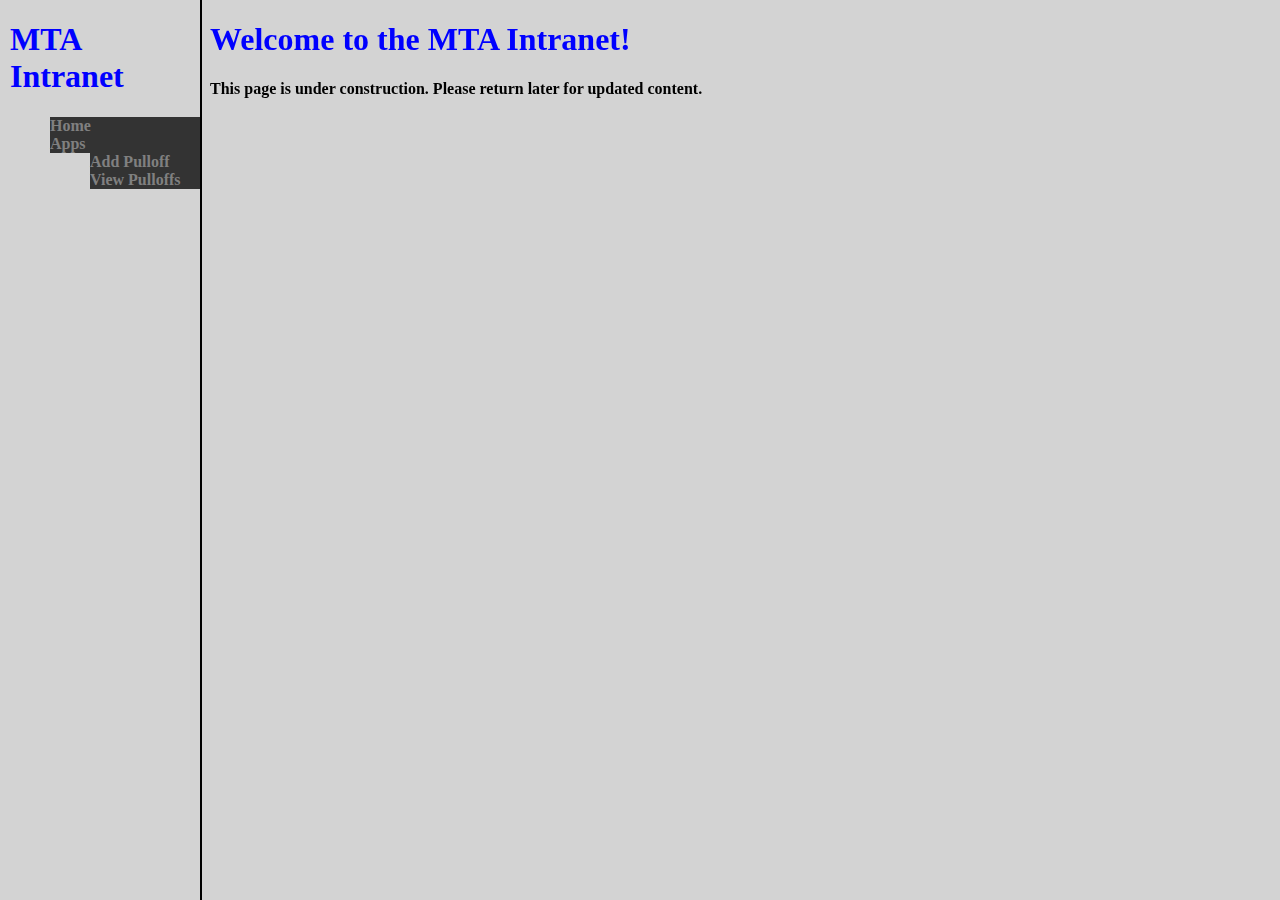
<file: MTACustomSite/index.html>
<!DOCTYPE html>
<html>
    <head>
        <title>MTA Intranet</title>
        <link rel="stylesheet" href="style/style.css" />
    </head>
    <body>
        <div id="frame">
            <nav>
                <h1>MTA Intranet</h1>
                <menu class="frame">
                    <li><a href="/index.html">Home</a></li>
                    <!--<li><a href="pcissues.html">Link to Common PC Issues...</a></li>-->
                    <li>
                        <a href="/apps/Default.aspx">Apps</a>
                        <ul class="frame">
                            <li><a href="/apps/pulloffs/AddPulloff.aspx">Add Pulloff</a></li>
                            <li><a href="/apps/pulloffs/ViewPulloffs.aspx">View Pulloffs</a></li>
                        </ul>
                    </li>
                </menu>
            </nav>
        </div>
        <div id="main">
            <h1>Welcome to the MTA Intranet!</h1>
            <p style="font-weight:bold">This page is under construction.  Please return later for updated content.</p>
        </div>
    </body>
</html>
</file>
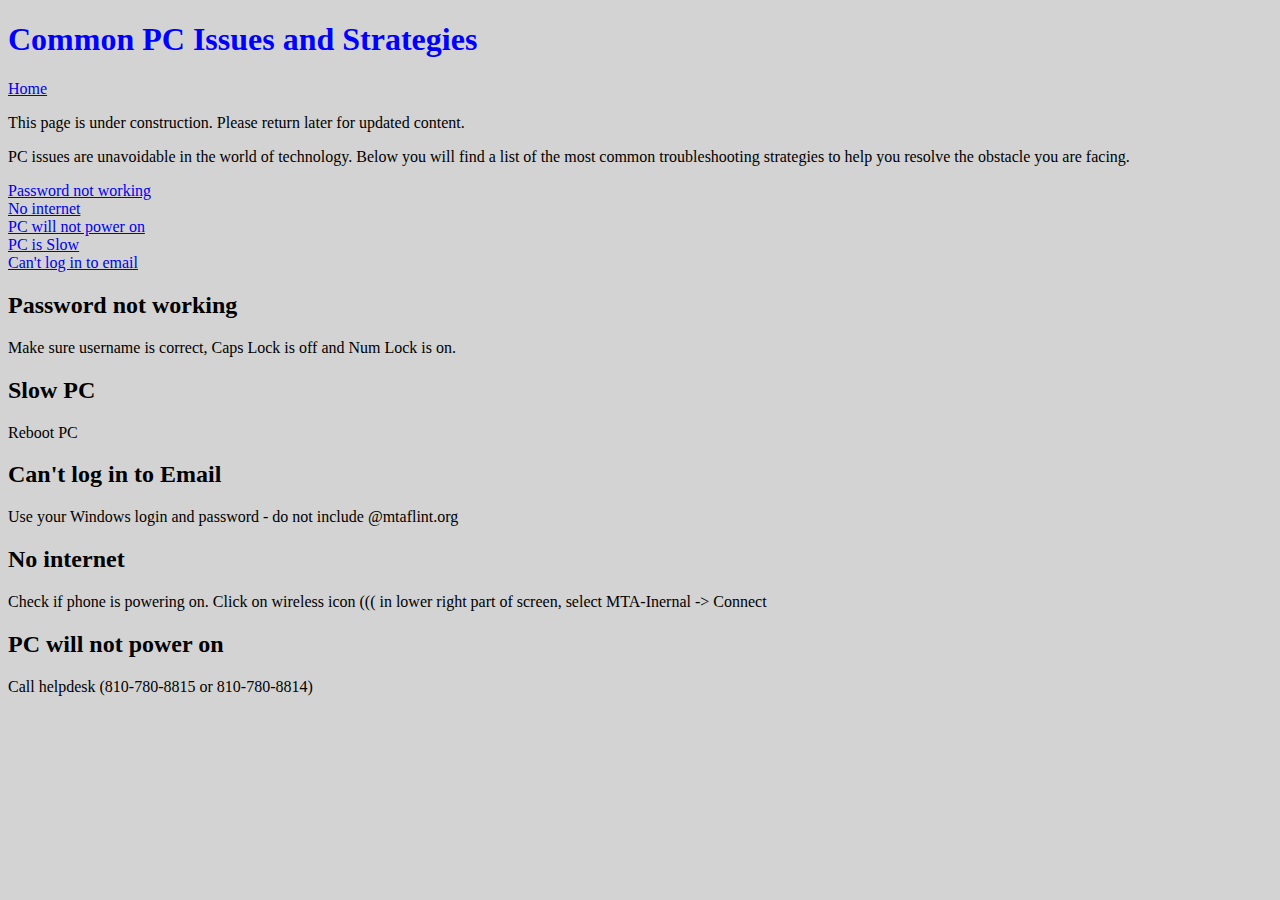
<file: MTACustomSite/pcissues.html>
<!DOCTYPE html>
<html>
    <head>
        <title>MTA Intranet</title>
        <link rel="stylesheet" href="style/style.css" />
    </head>
    <body>
        <h1>Common PC Issues and Strategies</h1>
        <nav>
            <a href="index.html">Home</a>
        </nav>
        <p>This page is under construction.  Please return later for updated content.</p>
        <p>
            PC issues are unavoidable in the world of technology.  Below you will find a list of the most common troubleshooting strategies to help you resolve
            the obstacle you are facing.
        </p>

        <div><a href="#passwordbad">Password not working</a></div>
        <div><a href="#loginemail">No internet</a></div>
        <div><a href="#nopowerpc">PC will not power on</a></div>
        <div><a href="#slowpc">PC is Slow</a></div>
        <div><a href="#loginemail">Can't log in to email</a></div>

        <h2>Password not working</h2>
        <div id="passwordbad">Make sure username is correct, Caps Lock is off and Num Lock is on.</div>

        <h2>Slow PC</h2>
        <div id="slowpc">Reboot PC</div>

        <h2>Can't log in to Email</h2>
        <div id="loginemail">Use your Windows login and password - do not include @mtaflint.org</div>

        <h2>No internet</h2>
        <div id="nointernet">Check if phone is powering on.  Click on wireless icon ((( in lower right part of screen, select MTA-Inernal -> Connect</div>

        <h2>PC will not power on</h2>
        <div id="nopowerpc">Call helpdesk (810-780-8815 or 810-780-8814)</div>

    </body>
</html>
</file>
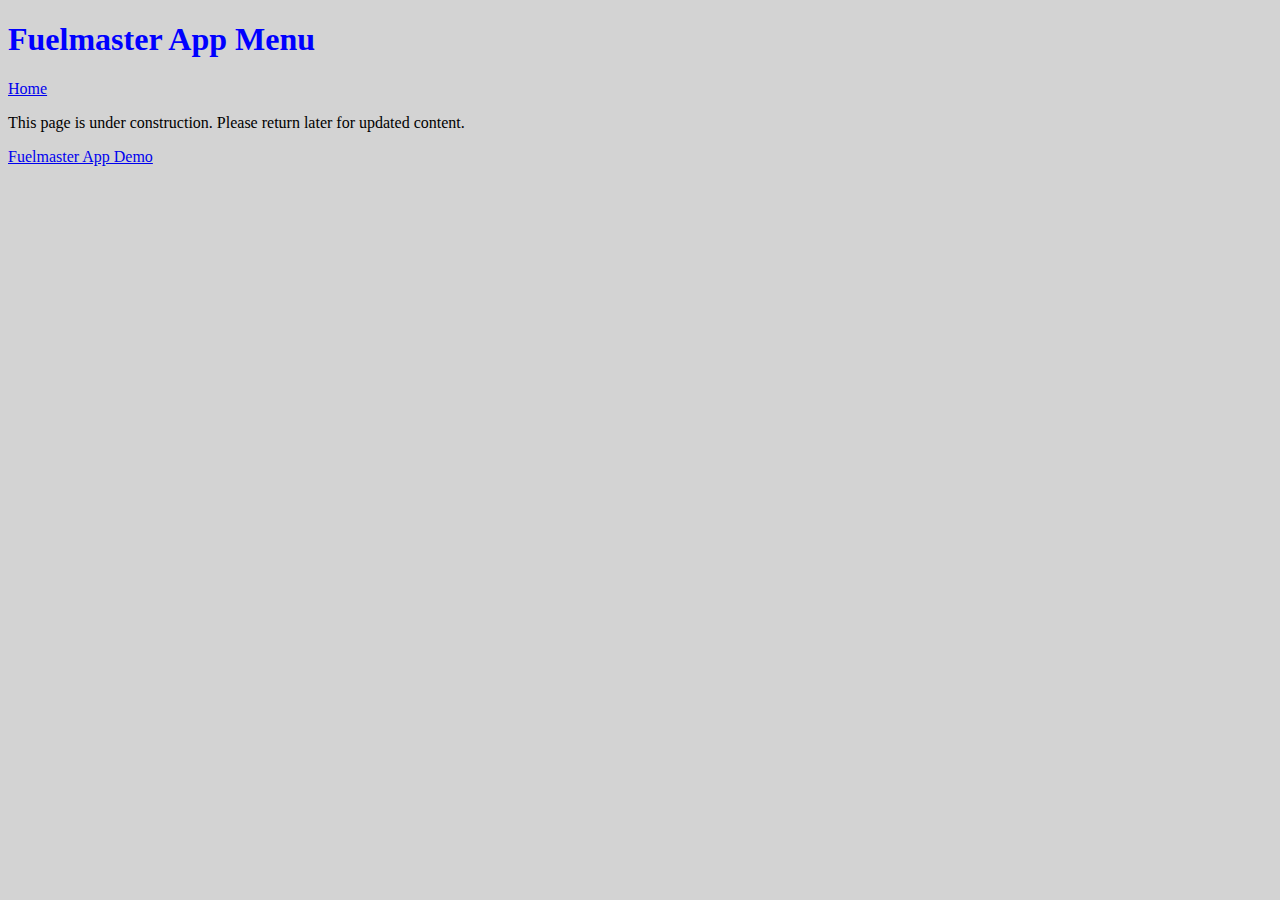
<file: MTACustomSite/apps/fuelmaster/fuelmaster.html>
<!DOCTYPE html>
<html>
    <head>
        <title>MTA Intranet</title>
        <link rel="stylesheet" href="../../style/style.css" />
    </head>
    <body>
        <h1>Fuelmaster App Menu</h1>
        <nav>
                <a href="../../index.html">Home</a>
        </nav>
        <p>This page is under construction.  Please return later for updated content.</p>
        <div><a href="ViewFMTR.aspx">Fuelmaster App Demo</a></div>
    </body>
</html>
</file>
<file: MTACustomSite/style/style.css>
/* Style for MTA Intranet 2*/

body{
    background-color : lightgray;
}

h1{
    color:blue;
}

#frame {
    position: absolute;
    top: 0px;
    left: 0px;
    bottom: 0px;
    right: 0px;
    width: 200px;
    height: 100%;
    overflow: hidden;
    border-right: 2px solid;
}

.frame {
    list-style: none;
    margin-top:0px;
}

#frame > * {
    margin-left: 10px;
}

#frame a:hover {
    background: #fff no-repeat right top;
    font-weight:bold;
}

#frame a {
    background: #333 no-repeat right top;

    text-decoration:none;

    display:block;
    font-weight:bold;
    color: gray;
}

#main{
    position:fixed;
    top:0px;
    left:210px;
    right:0px;
    bottom:0px;
    overflow:auto;
}

#titleandnav {
    /*display: block;
    position: fixed;
    width: 100%;
    top: 0px;
    background-color: lightgray;*/
}

/*#formviewpulloffs{
    margin-top:10px;
}*/

#results > #pulloffresults {
    /*table-layout:auto;*/
    width: 98%;
    border: solid;
    border-collapse:collapse;
    /*margin-top: 160px;*/
}

#pulloffspreview > #pulloffresults {
    /*table-layout:auto;*/
    width: 98%;
    border: solid;
    border-collapse: collapse;
    /*margin-top: 160px;*/
}

#pulloffresults tr:nth-child(even)
{
    background-color:darkgrey;
}

#pulloffresults caption {
    /*position:fixed;*/
    font-size: 26px;
    font-weight: bold;
}

#pulloffresults th {
    /*position:fixed;*/
    border: 1px solid;
    padding-right: 5px;
    padding-left: 5px;
}

#pulloffresults td{
    border:1px solid;
}

#pulloffresults .pulloff {
    background-color: rgba(175, 50, 25, 0.4);
}

#pulloffresults tr:not([class=tableheaders]) {
    /*background-color: coral;*/
    
}

#results > #pulloffresults tr:not([class=tableheaders]):hover {
    background-color: yellow;
}

#routeinfo {
    width: 350px;
}
/*#fmresultstable tr td{
    border: 1px solid;
}*/
/*#fmresultstable td {
    border: 1px solid;
    background-color : limegreen;
}*/
#fmresultstable tr {
    outline: thin solid;
}

#addpullofftable {
    /*background-color: peachpuff;*/
    border:thin dashed;
}

#addpullofftable td {
    border: thin solid;
}

/*#fmresultstable {
    border: 1px solid;
}*/
</file>
